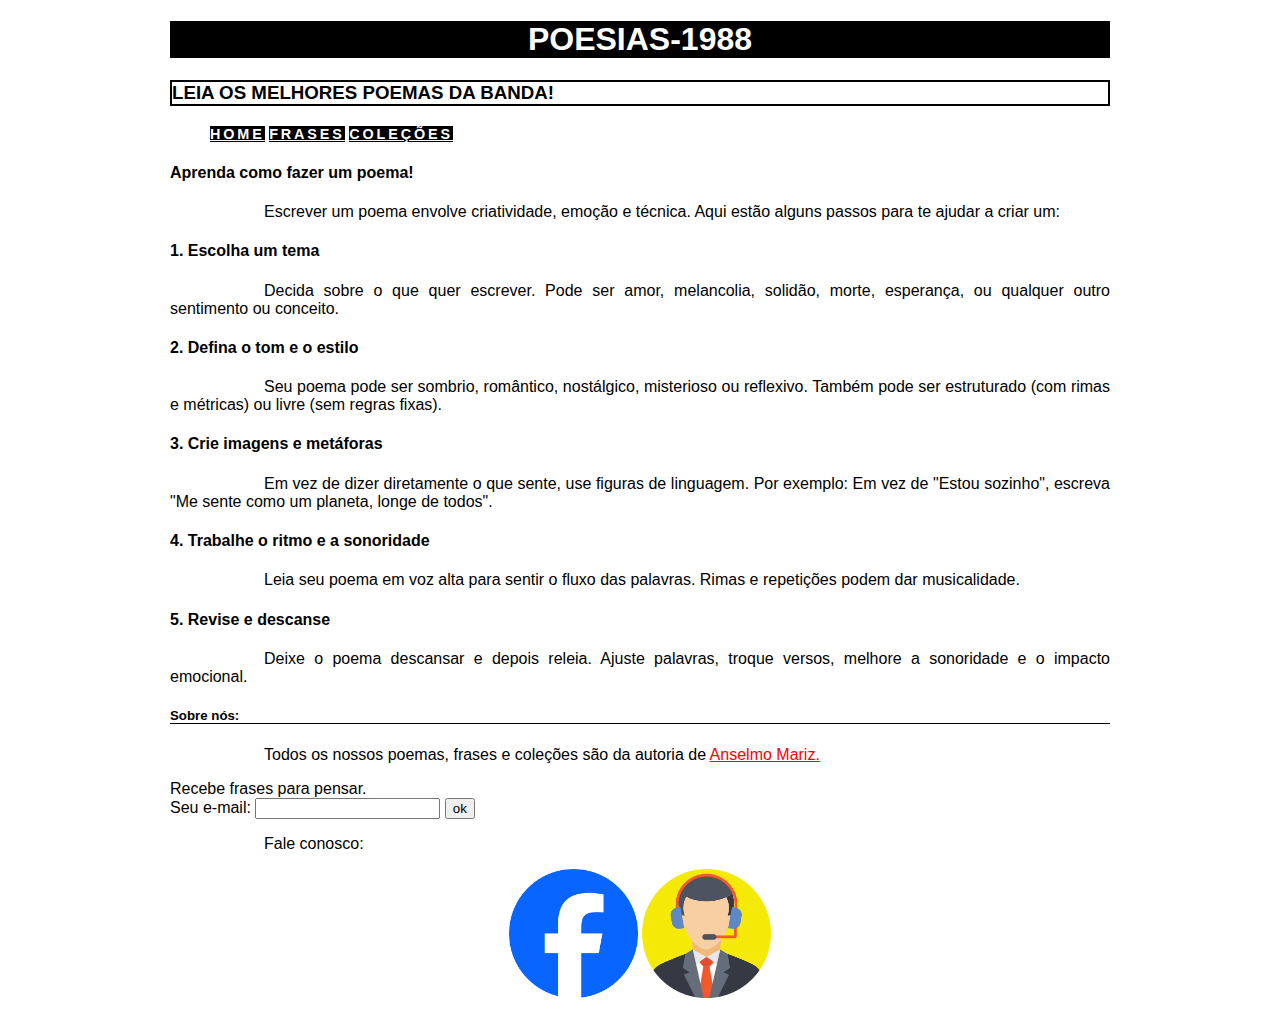
<file: Index.html>
<!Doctype html>
<html pt-br>
  <head><title>Poesias-1988</title>
  <meta charset="UTF-8">
  <meta name="viewport" content="width=device-width, initial-scale=1.0">
  <link rel="stylesheet" href="estilos.css">
  </head>
  <body>
    <header>
    <h1>POESIAS-1988</h1>
    <h3>LEIA OS MELHORES POEMAS DA BANDA!</h3>
    <nav>
  <ul>
 <li class="cabecalho"> <a href="index.html">HOME</a></li>
 <li class="cabecalho"> <a href="frases.html">FRASES</a></li>
 <li class="cabecalho"> <a href="Colecoes.html">COLEÇÕES</a></li>
  
  
  </ul>
  </nav>
  </header>
  <h4> Aprenda como fazer um poema!</h4>
  <p>Escrever um poema envolve criatividade, emoção e técnica. Aqui estão alguns passos para te ajudar a criar um:
  </p> 
  
<h4>1. Escolha um tema</h4>
<p>
Decida sobre o que quer escrever. Pode ser amor, melancolia, solidão, morte, esperança, ou qualquer outro sentimento ou conceito.</p>
<h4>2. Defina o tom e o estilo</h4>
<p>
Seu poema pode ser sombrio, romântico, nostálgico, misterioso ou reflexivo. Também pode ser estruturado (com rimas e métricas) ou livre (sem regras fixas).</p>
<h4>3. Crie imagens e metáforas</h4>
<p>
Em vez de dizer diretamente o que sente, use figuras de linguagem. Por exemplo:

Em vez de "Estou sozinho", escreva "Me sente como um planeta, longe de todos".</p>
<h4>4. Trabalhe o ritmo e a sonoridade</h4>
<p>
Leia seu poema em voz alta para sentir o fluxo das palavras. Rimas e repetições podem dar musicalidade.</p>
<h4>5. Revise e descanse</h4>
<p>
Deixe o poema descansar e depois releia. Ajuste palavras, troque versos, melhore a sonoridade e o impacto emocional.</p>

<h5 class="sobre">Sobre nós:</h5>
<p>Todos os nossos poemas, frases e coleções são da autoria de <a href=""class="Anselmo">Anselmo Mariz.</a></p>
Recebe frases para pensar.
<form action="https://formspree.io/f/anselmomariz9@gmail.com" method="POST">
        <label for="email">Seu e-mail:</label>
        <input type="email" id="email" name="email" required>
        <button type="submit">ok</button>
<p>Fale conosco:</p>
<figure class="imagen">
<a href="https://www.facebook.com/profile.php?id=61566823178100"><img src="facebook.png"></a>
<a href="tel:+244929294302"><img src="call.png"></a>
</figure>
  </body>
</html>
</file>
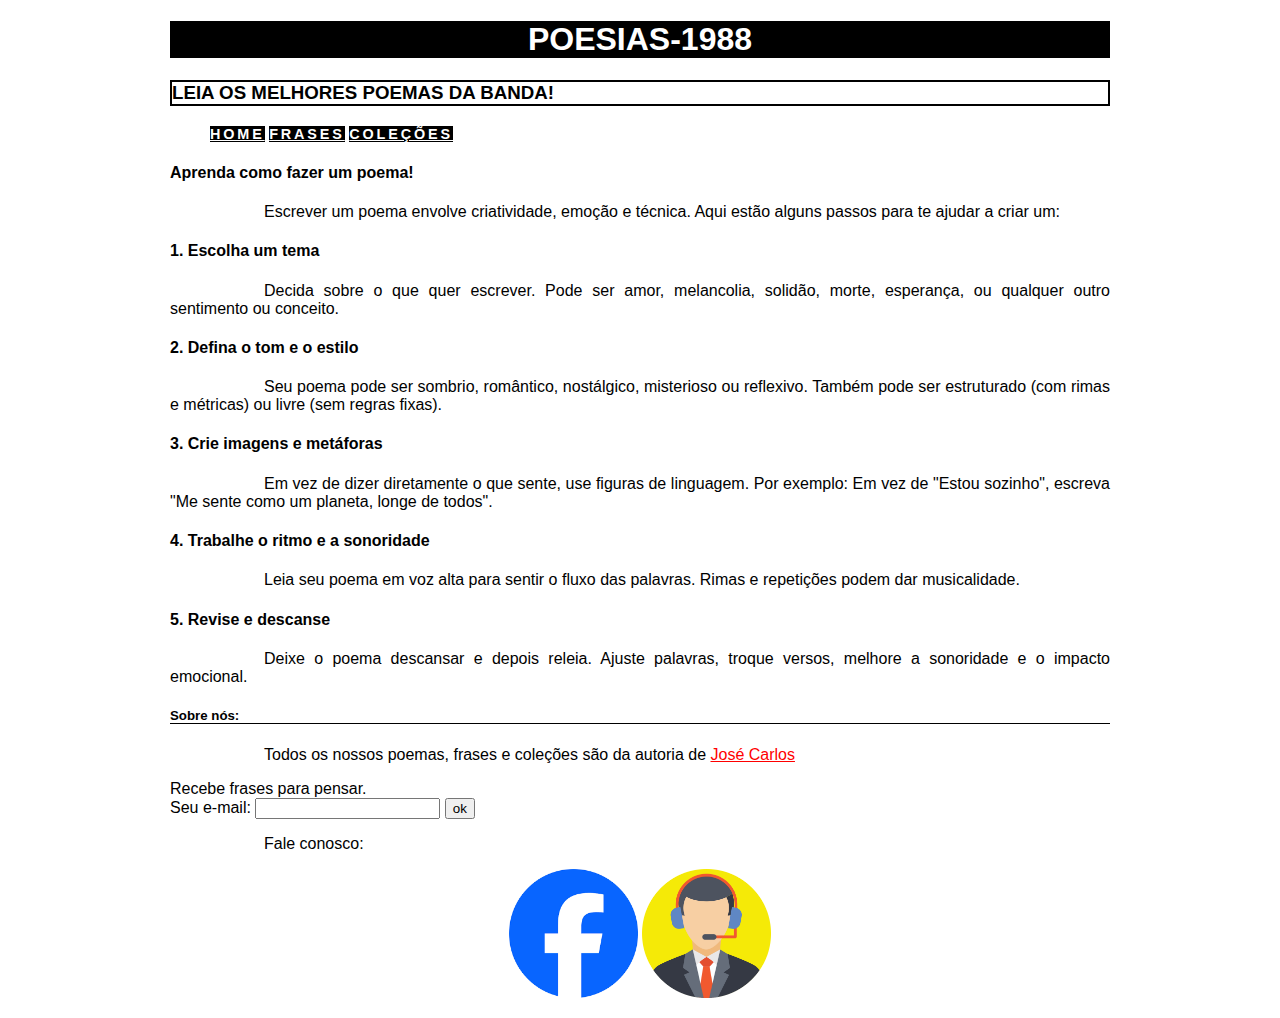
<file: index.html>
<!Doctype html>
<html pt-br>
  <head><title>Poesias-1988</title>
  <meta charset="UTF-8">
  <meta name="viewport" content="width=device-width, initial-scale=1.0">
  <link rel="stylesheet" href="estilos.css">
  <meta name="google-site-verification" content="f6jmwFTRzMWoQYCRDdr1z2AxUE6_LTmHtlslB3WvXt0" />
  </head>
  <body>
    <header>
    <h1>POESIAS-1988</h1>
    <h3>LEIA OS MELHORES POEMAS DA BANDA!</h3>
    <nav>
  <ul>
 <li class="cabecalho"> <a href="index.html">HOME</a></li>
 <li class="cabecalho"> <a href="frases.html">FRASES</a></li>
 <li class="cabecalho"> <a href="colecoes.html">COLEÇÕES</a></li>
  
  
  </ul>
  </nav>
  </header>
  <h4> Aprenda como fazer um poema!</h4>
  <p>Escrever um poema envolve criatividade, emoção e técnica. Aqui estão alguns passos para te ajudar a criar um:
  </p> 
  
<h4>1. Escolha um tema</h4>
<p>
Decida sobre o que quer escrever. Pode ser amor, melancolia, solidão, morte, esperança, ou qualquer outro sentimento ou conceito.</p>
<h4>2. Defina o tom e o estilo</h4>
<p>
Seu poema pode ser sombrio, romântico, nostálgico, misterioso ou reflexivo. Também pode ser estruturado (com rimas e métricas) ou livre (sem regras fixas).</p>
<h4>3. Crie imagens e metáforas</h4>
<p>
Em vez de dizer diretamente o que sente, use figuras de linguagem. Por exemplo:

Em vez de "Estou sozinho", escreva "Me sente como um planeta, longe de todos".</p>
<h4>4. Trabalhe o ritmo e a sonoridade</h4>
<p>
Leia seu poema em voz alta para sentir o fluxo das palavras. Rimas e repetições podem dar musicalidade.</p>
<h4>5. Revise e descanse</h4>
<p>
Deixe o poema descansar e depois releia. Ajuste palavras, troque versos, melhore a sonoridade e o impacto emocional.</p>

<h5 class="sobre">Sobre nós:</h5>
<p>Todos os nossos poemas, frases e coleções são da autoria de <a href=""class="Anselmo">José Carlos</a></p>
Recebe frases para pensar.
<form action="https://formspree.io/f/moveaqkl" 
  method="POST"
  >
        <label for="email">Seu e-mail:</label>
        <input type="email" id="email" name="email" required>
        <button type="submit">ok</button>
<p>Fale conosco:</p>
<figure class="imagen">
<a href="https://www.facebook.com/profile.php?id=61566823178100"><img src="facebook.png"></a>
<a href="tel:+244929294302"><img src="call.png"></a>
</figure>
  </body>
</html>
</file>
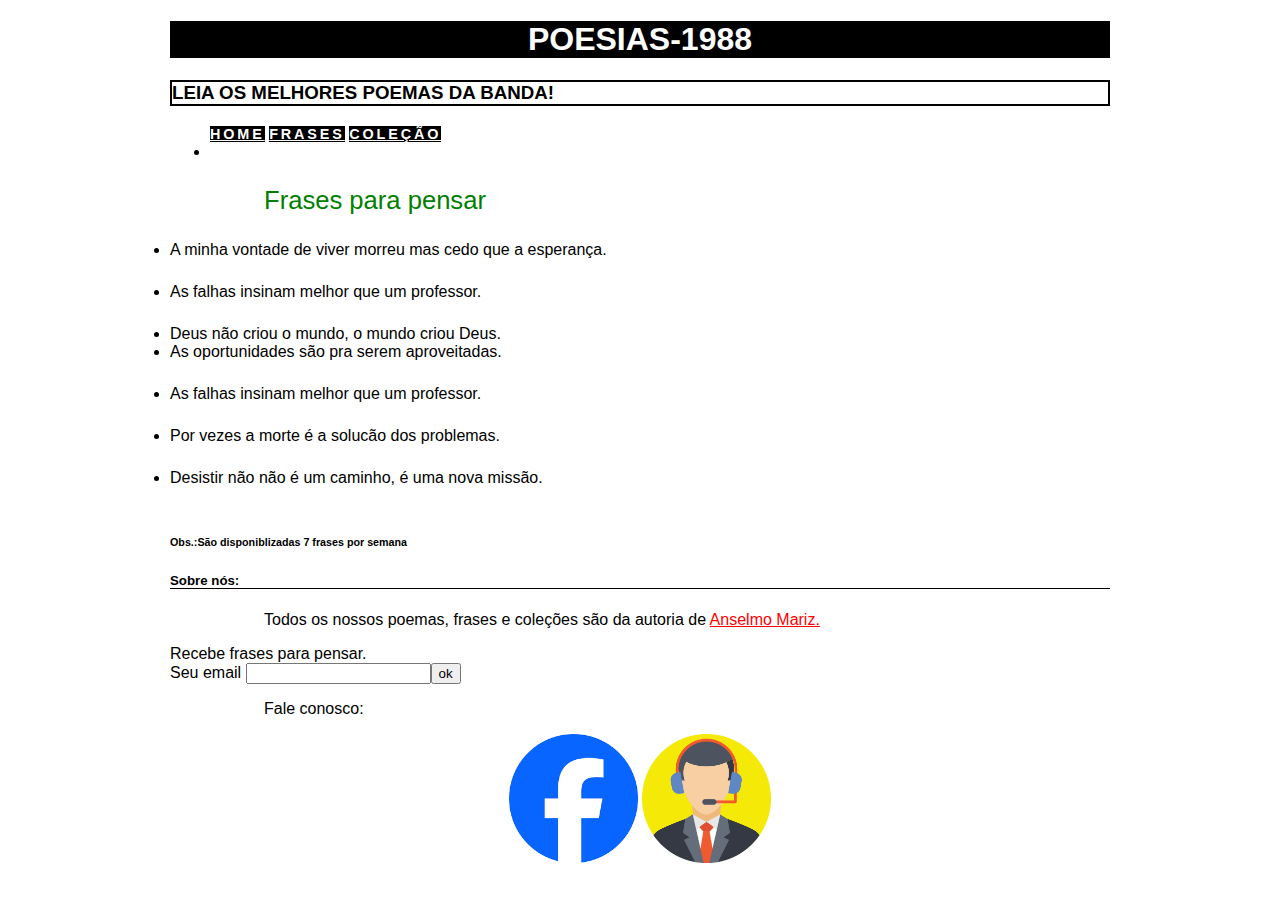
<file: frases.html>
<!Doctype html>
<html pt-br>
  <head><title>Poesias-1988</title>
  <meta charset="UTF-8">
  <meta name="viewport" content="width=device-width, initial-scale=1.0">
  <link rel="stylesheet" href="estilos.css">
  </head>
  <body>
    <header>
    <h1>POESIAS-1988</h1>
    <h3>LEIA OS MELHORES POEMAS DA BANDA!</h3>
    
      <nav>
  <ul>
 <li class="cabecalho"> <a href="index.html">HOME</a></li>
 <li class="cabecalho"> <a href="frases.html">FRASES</a></li>
 <li class="cabecalho"> <a href="colecoes.html">COLEÇÃO</a></li>
 <li class
    <ul>
    </nav>
  <p class="frases">Frases para pensar</p>
    <li class="pensar">A minha vontade de viver morreu mas cedo que a esperança.</li>
    <li class="pensar">As falhas insinam melhor que um professor.
    </li class="pensar">
<li>Deus não criou o mundo, o mundo criou Deus.</li>
    <li class="pensar">As oportunidades são pra serem aproveitadas.</li>
    <li class="pensar">As falhas insinam melhor que um professor.</li>
    <li class="pensar">Por vezes a morte é a solucão dos problemas.</li>
    <li class="pensar">Desistir não não é um caminho, é uma nova missão.</li>
  </ul>
  <h6>Obs.:São disponiblizadas 7 frases por semana</h6>
  <h5 class="sobre">Sobre nós:</h5>
<p>Todos os nossos poemas, frases e coleções são da autoria de <a href=""class="Anselmo">Anselmo Mariz.</a></p>
Recebe frases para pensar.
<form action="#" method="get" class=""><label for="" class="">Seu email</label>
<input id="" name="anselmomariz9@gmail.com" type="email"><button type="submit">ok</button>
<p>Fale conosco:</p>
<figure class="imagen">
<a href="https://www.facebook.com/profile.php?id=61566823178100"><img src="facebook.png"></a>
<a href="tel:+244929294302"><img src="call.png"></a>
</figure>
  </ul>
  </nav>
</file>
<file: estilos.css>
body{
  width: 85%;
  max-width: 940px;
  margin-left: auto;
  margin-right: auto;
  font-family: "helvetica", Sans-Serif;
}

h1{
  color: white;
  background-color: black;
  text-align: center;
  
}
h3{
  border: 2px solid black;
  border-bottom: 2px solid black;
}
 .cabecalho{
  color: white;
  background-color: black;
  display: inline-block;
  text-align: center;
  font-size: 0.9rem;
  font-weight: bold;
  letter-spacing: 0.20em;
  text-align: center;
}
a{
  color: white;
d}
h{
  color: white;
  display: flex;
  ustify-content: space-envely;
  flex-wrap: wrap;
  padding-left: 2%;
  background-color: black;
  
  
}

p {
  text-align:justify ;
  text-indent: 10%;
}
.sobre{
  
  border-bottom: 1px solid black;
}
.Anselmo{
  color: red;
}

.pensar{
  padding-bottom: 1.5rem;
  
}
.frases{
  font-size: 1.60rem;
  color: green;
  padding-top: 0rem;
  
}
img{
  width: 15%;
}

.imagen{
  text-align: center;
}
</file>
